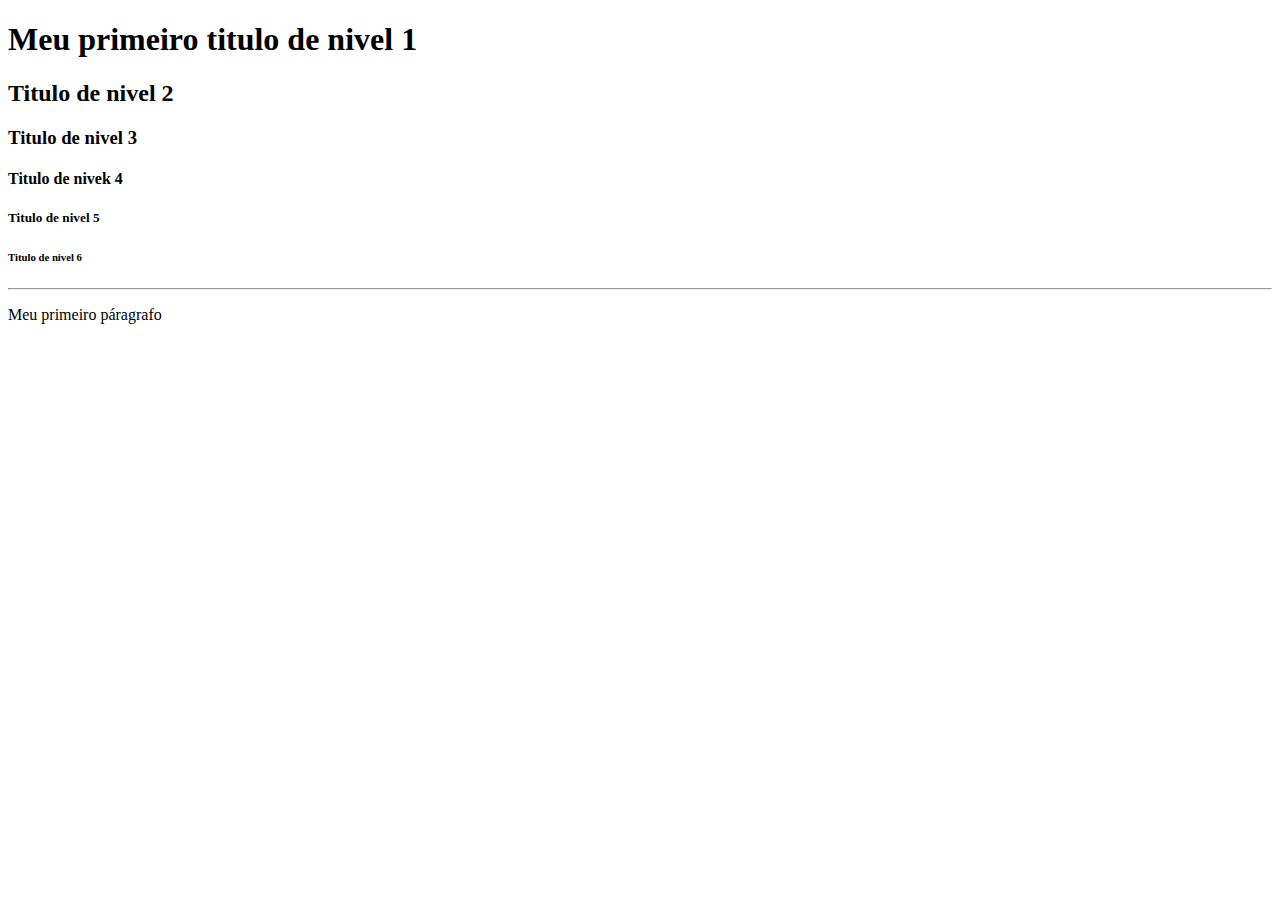
<file: index.html>
<!DOCTYPE html>
<!-- Nessa linha eu defino o idioma da página -->
<html lang="pt-br">
  <head>
    <meta charset="UTF-8" />
    <meta name="viewport" content="width=device-width, initial-scale=1.0" />
    <title>Minha Primeira Página</title>
  </head>
  <body>
    <!-- TAG h1 até h6 para definir titulos  -->
    <h1>Meu primeiro titulo de nivel 1</h1>
    <h2>Titulo de nivel 2</h2>
    <h3>Titulo de nivel 3</h3>
    <h4>Titulo de nivek 4</h4>
    <h5>Titulo de nivel 5</h5>
    <h6>Titulo de nivel 6</h6>

    <hr />
    <!-- Linha na horizontal -->

    <p>Meu primeiro páragrafo</p>
    <!-- Definir um páragrafo -->
  </body>
</html>
</file>
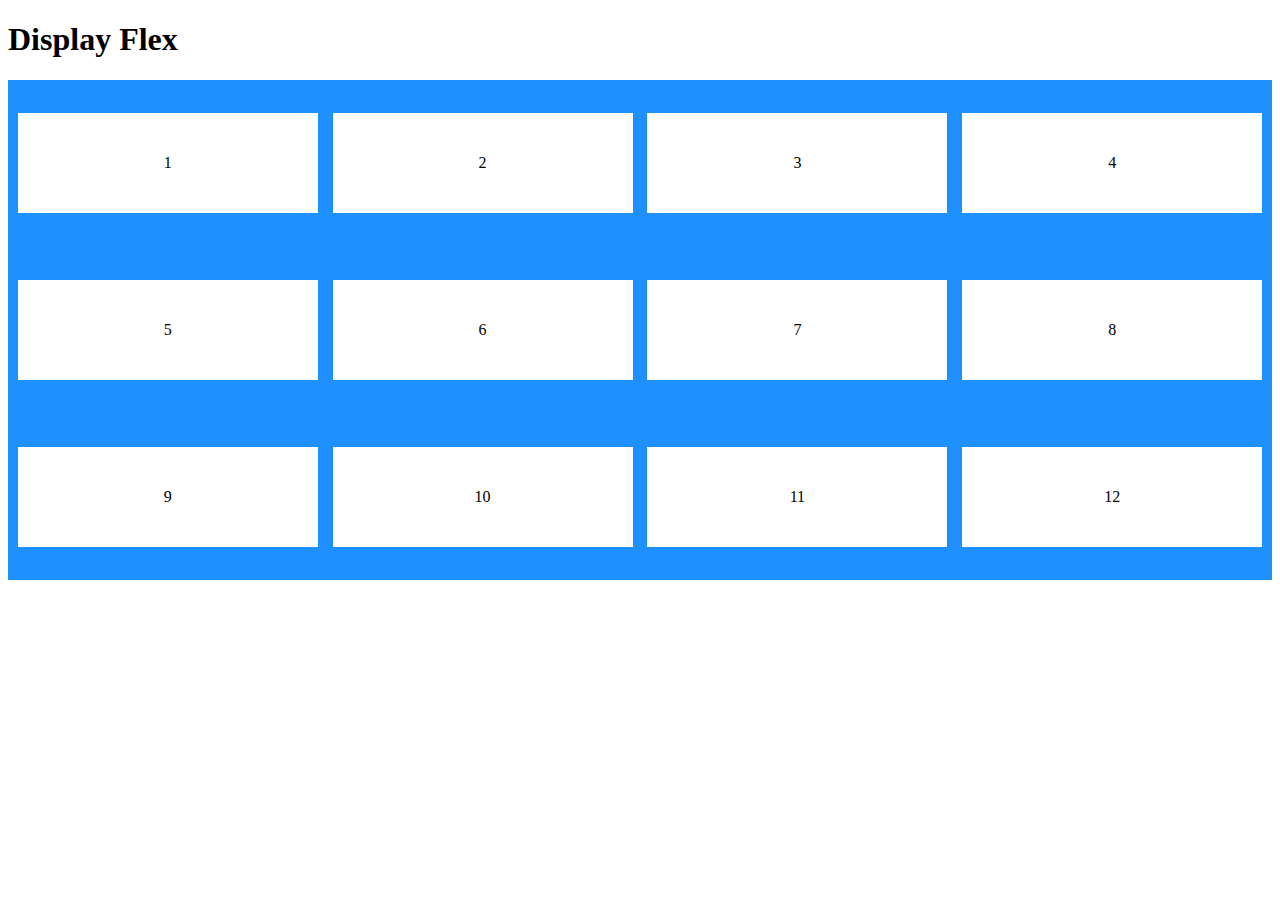
<file: Atividade 2-27-08-24/index.html>
<!DOCTYPE html>
<html lang="pt-br">
  <head>
    <meta charset="UTF-8" />
    <meta name="viewport" content="width=device-width, initial-scale=1.0" />
    <title>Document</title>
    <link rel="stylesheet" href="style.css" />
  </head>
  <body>
    <h1>Display Flex</h1>

    <div id="conteinerFlex">
      <div>1</div>
      <div>2</div>
      <div>3</div>
      <div>4</div>
      <div>5</div>
      <div>6</div>
      <div>7</div>
      <div>8</div>
      <div>9</div>
      <div>10</div>
      <div>11</div>
      <div>12</div>
    </div>
  </body>
</html>
</file>
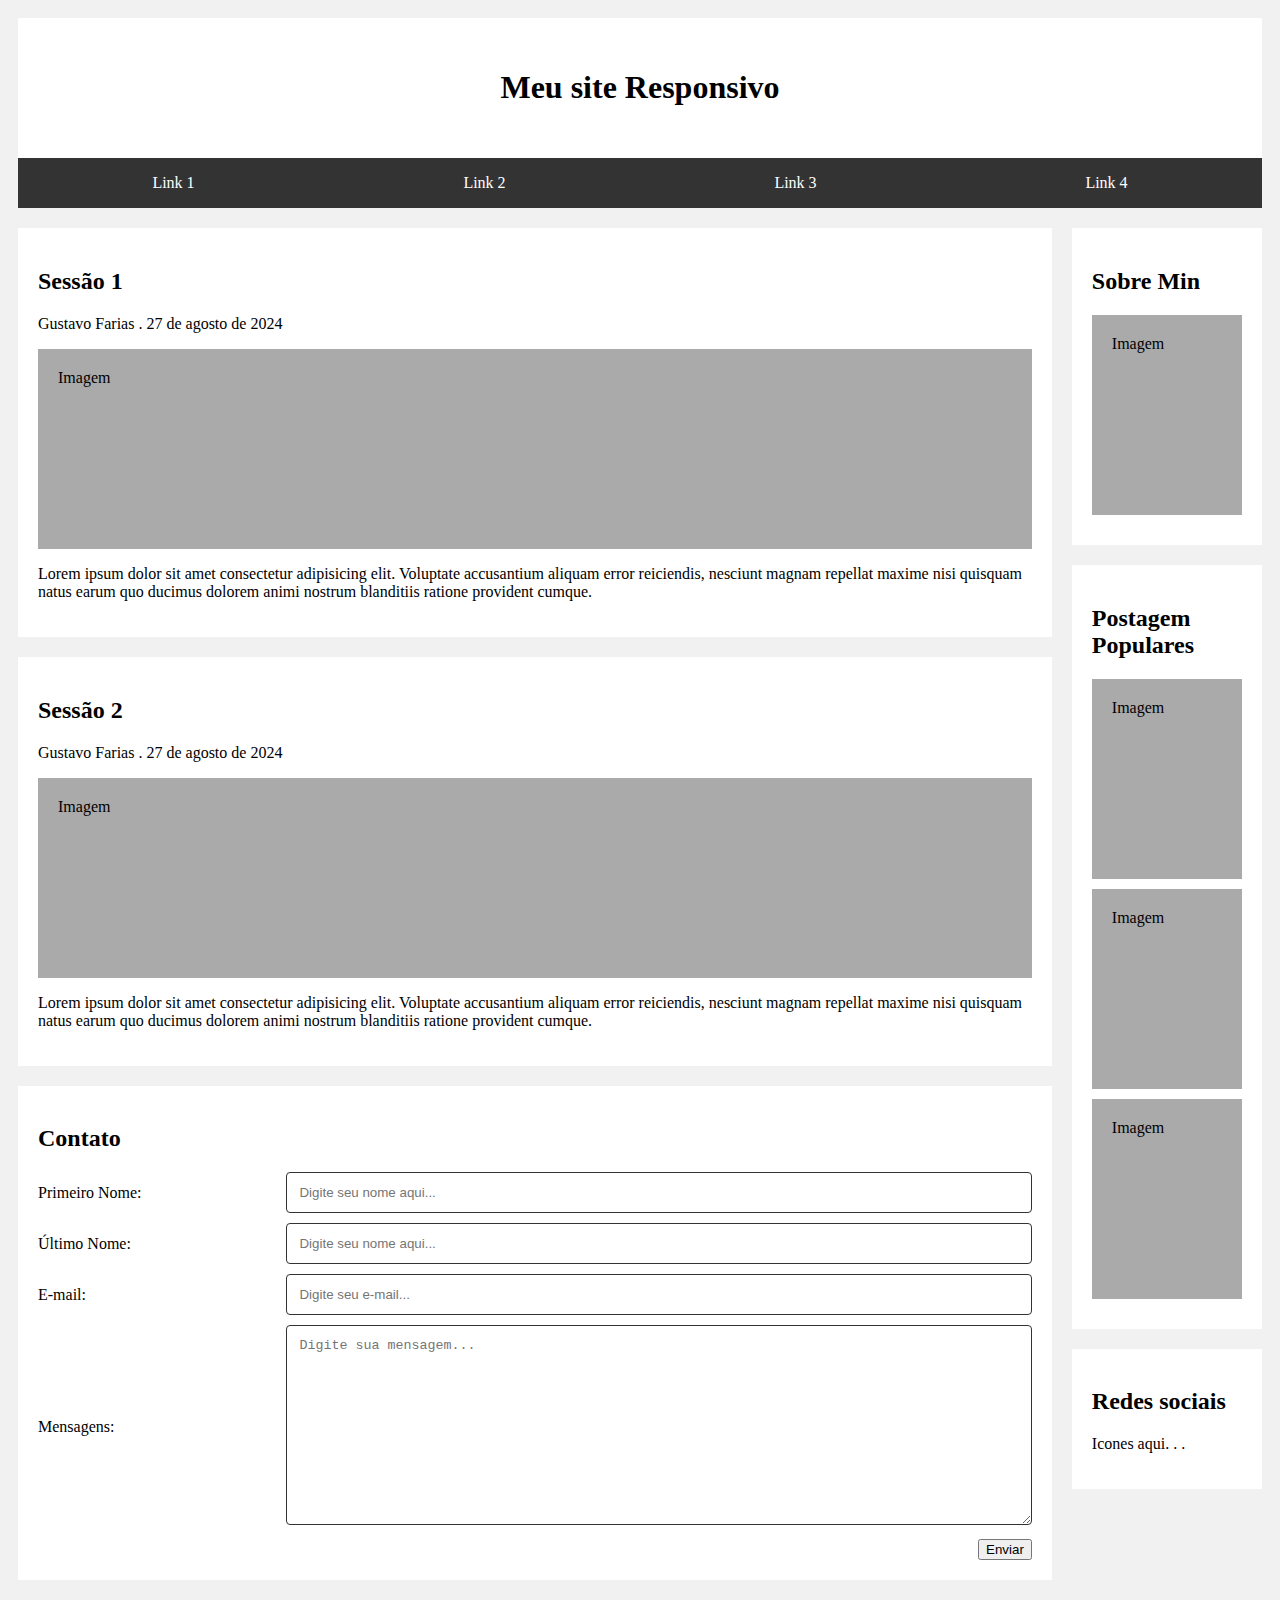
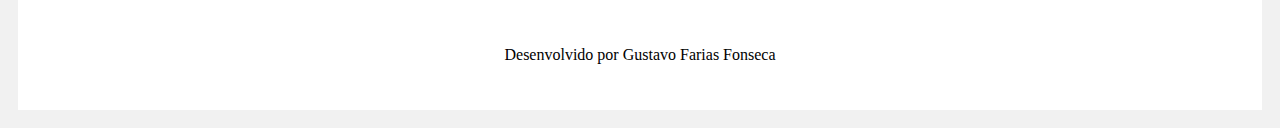
<file: Atividade 3-27-08-24/index.html>
<!DOCTYPE html>
<html lang="pt-br">
  <head>
    <meta charset="UTF-8" />
    <meta name="viewport" content="width=device-width, initial-scale=1.0" />
    <title>Document</title>
    <link rel="stylesheet" href="style.css" />
  </head>
  <body>
    <header>
      <h1>Meu site Responsivo</h1>
      
    </header>
    <nav>
      <a href="">Link 1</a>
      <a href="">Link 2</a>
      <a href="">Link 3</a>
      <a href="">Link 4</a>
    </nav>

    <main>
      <div id="Coluna1">
        <section>
          <h2>Sessão 1</h2>
          <p>Gustavo Farias . 27 de agosto de 2024</p>
          <div class="imgSection">Imagem</div>
          <p>
            Lorem ipsum dolor sit amet consectetur adipisicing elit. Voluptate
            accusantium aliquam error reiciendis, nesciunt magnam repellat
            maxime nisi quisquam natus earum quo ducimus dolorem animi nostrum
            blanditiis ratione provident cumque.
          </p>
        </section>
        <section>
          <h2>Sessão 2</h2>
          <p>Gustavo Farias . 27 de agosto de 2024</p>
          <div class="imgSection">Imagem</div>
          <p>
            Lorem ipsum dolor sit amet consectetur adipisicing elit. Voluptate
            accusantium aliquam error reiciendis, nesciunt magnam repellat
            maxime nisi quisquam natus earum quo ducimus dolorem animi nostrum
            blanditiis ratione provident cumque.
          </p>
        </section>
        <section>
            <h2>Contato</h2>
            <div class="rom">
                <div class="col-25">
                    <label>Primeiro Nome:</label>
                </div>
                <div class="col-75">
                    <input type="text" placeholder="Digite seu nome aqui...">
                </div>
            </div>
            <div class="rom">
                <div class="col-25">
                    <label>Último Nome:</label>
                </div>
                <div class="col-75">
                    <input type="text" placeholder="Digite seu nome aqui...">
                </div>
            </div>
            <div class="rom">
                <div class="col-25">
                    <label>E-mail:</label>
                </div>
                <div class="col-75">
                    <input type="email" placeholder="Digite seu e-mail...">
                </div>
            </div>
            <div class="rom">
                <div class="col-25">
                    <label>Mensagens:</label>
                </div>
                <div class="col-75">
                    <textarea placeholder="Digite sua mensagem..." ></textarea>
                </div>
            </div>
            <div class="rom">
                <button>Enviar</button>
            </div>

        </section>
      </div>
      <div id="coluna2">
        <section>
          <h2>Sobre Min</h2>
          <div class="imgSection">Imagem</div>
        </section>
        <section>
            <h2>Postagem Populares</h2>
            <div class="imgSection">Imagem </div>
            <div class="imgSection">Imagem </div>
            <div class="imgSection">Imagem</div>
        </section>
        <section>
            <h2>Redes sociais</h2>
            <p>Icones aqui. . .</p>
        </section>
      </div>
    </main>
    <footer>
        <p>Desenvolvido por Gustavo Farias Fonseca</p>
    </footer>
  </body>
</html>
</file>
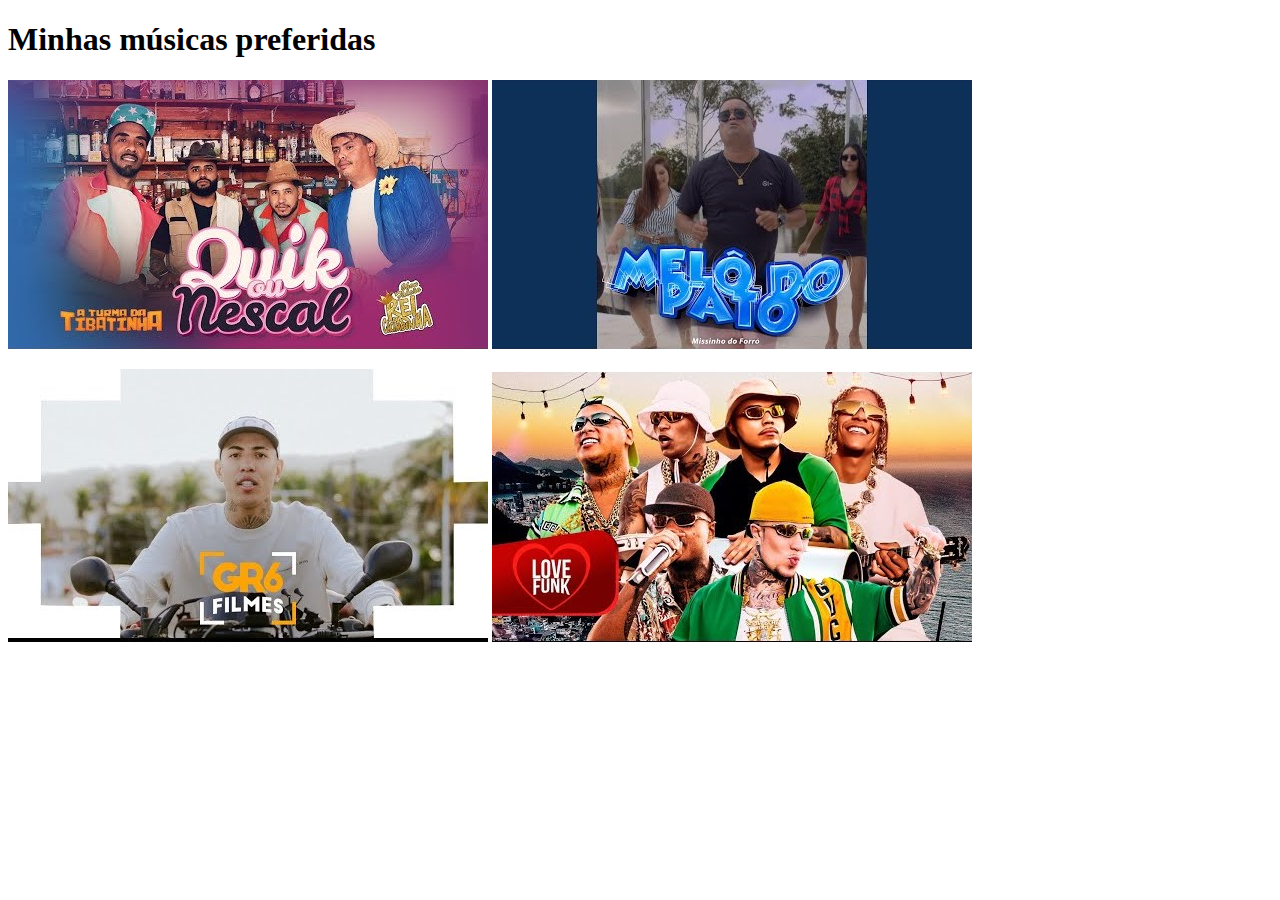
<file: Aula 3/index.html>
<!DOCTYPE html>
<html lang="pt-br">
  <head>
    <meta charset="UTF-8" />
    <meta name="viewport" content="width=device-width, initial-scale=1.0" />
    <title>Document</title>
    
  </head>
  <body>
    <h1>Minhas músicas preferidas</h1>

   <p><a href="bebaaquik.html"><img src="assets/imagens/0.jpg" alt="" /></a>

    <a href="melodopato.html"><img src="assets/imagens/melo do pato.jpg" alt="" /></a>
   </p>

<p>
   <a href="semana.html"> <img src="assets/imagens/semana interira.jpg" alt="" /></a>

   <a href="pagodin.html"> <img src="assets/imagens/vamo de pagin.jpg" alt="" /></a>
</p>



  </body>
</html>
</file>
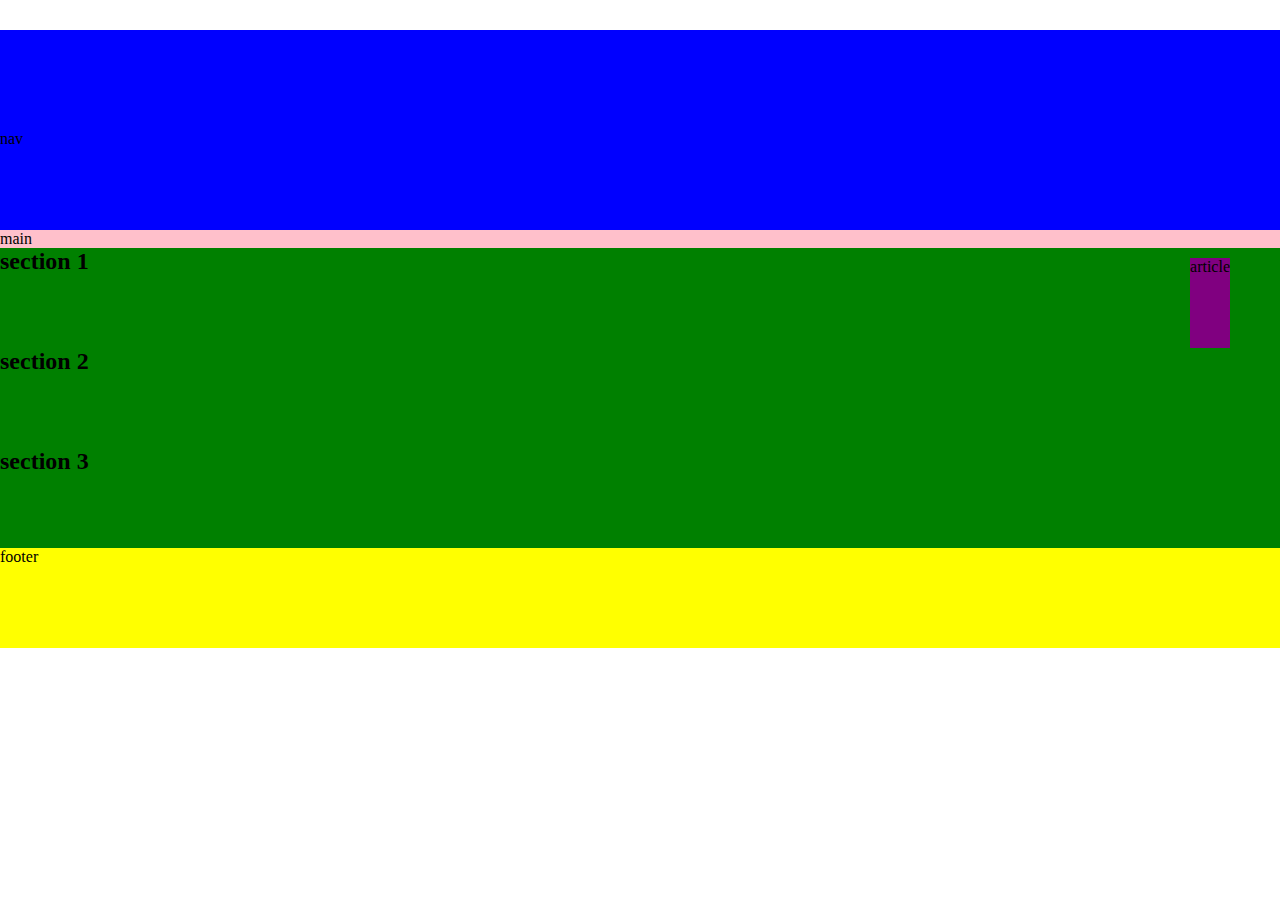
<file: Aula-26-08-24/index.html>
<!DOCTYPE html>
<html lang="pt-br">
  <head>
    <meta charset="UTF-8" />
    <meta name="viewport" content="width=device-width, initial-scale=1.0" />
    <title>Document</title>
    <link rel="stylesheet" href="style.css">
  </head>
  <body>
    <header>header</header>

    <nav>nav</nav>

    <main>
     main

      <section>
        <h2>section 1</h2>
        <article>article</article>
      </section>


      <section>
        <h2>section 2</h2>
      </section>

        
      <section>
        <h2>section 3</h2>
      </section>

    </main>
    <footer>
     footer
    </footer>
  </body>
</html>
</file>
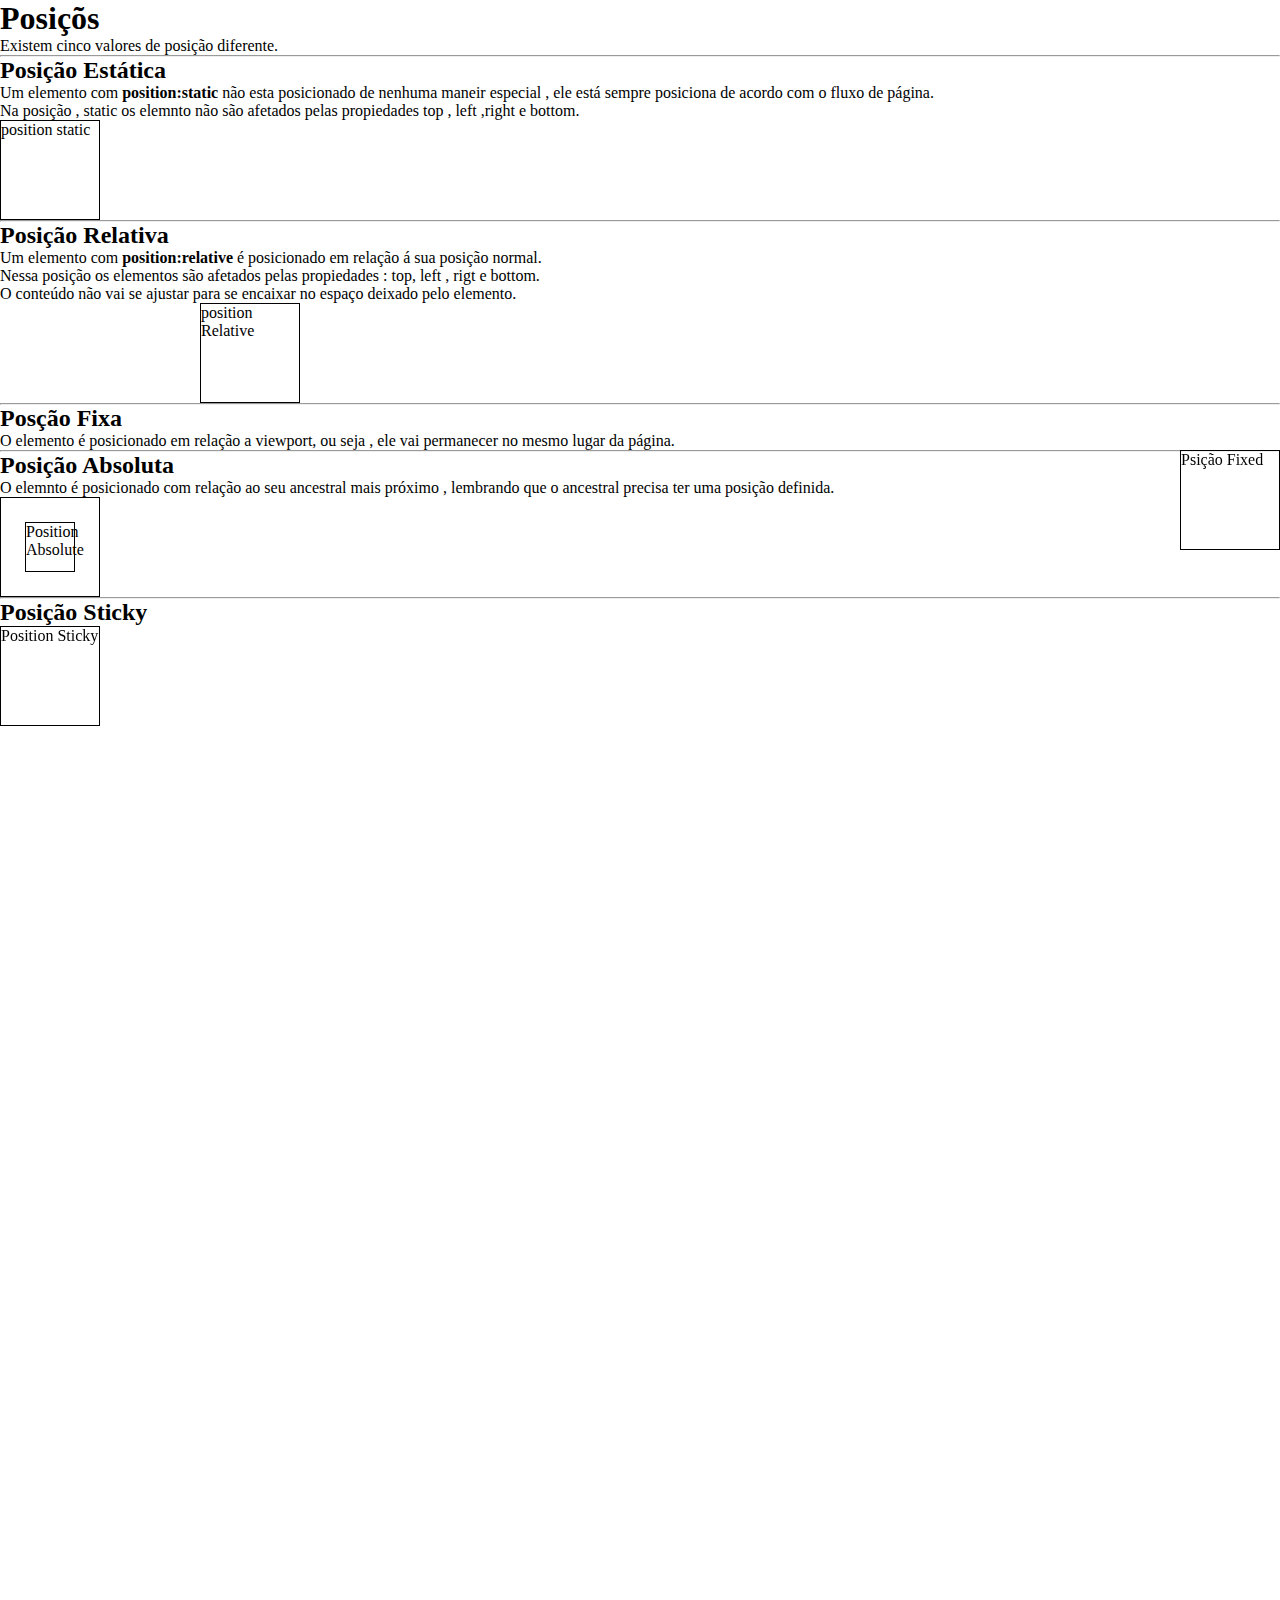
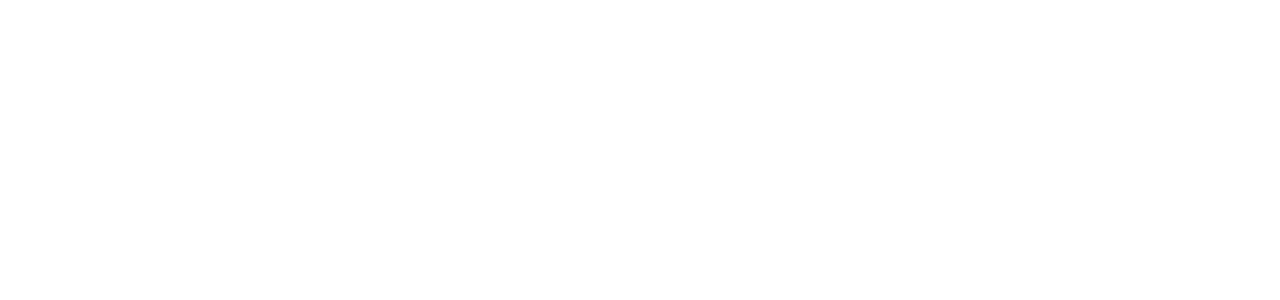
<file: Aula-27-08-24/index.html>
<!DOCTYPE html>
<html lang="pt-br">
  <head>
    <meta charset="UTF-8" />
    <meta name="viewport" content="width=device-width, initial-scale=1.0" />
    <title>Document</title>
    <link rel="stylesheet" href="style.css">
  </head>
  <body>
    <h1>Posiçõs</h1>

    <p>Existem cinco valores de posição diferente.</p>
    <hr />
    <h2>Posição Estática</h2>
    <p>
      Um elemento com <strong>position:static</strong> não esta posicionado de
      nenhuma maneir especial , ele está sempre posiciona de acordo com o fluxo
      de página.
    </p>

    <p>
      Na posição , static os elemnto não são afetados pelas propiedades top ,
      left ,right e bottom.
    </p>
    <div id="static">position static</div>

    <hr />

    <h2>Posição Relativa</h2>
    <p>
      Um elemento com <strong>position:relative</strong> é posicionado em
      relação á sua posição normal.
    </p>
    <p>
      Nessa posição os elementos são afetados pelas propiedades : top, left ,
      rigt e bottom.
    </p>
    <p>
      O conteúdo não vai se ajustar para se encaixar no espaço deixado pelo
      elemento.
    </p>
    <div id="relative">position Relative</div>

    <hr />

    <h2>Posção Fixa</h2>
    <p>O elemento é posicionado em relação a viewport, ou seja , ele vai permanecer no mesmo lugar da página.</p>
    <div id="Fixed">Psição Fixed</div>

    <hr />

    <h2>Posição Absoluta</h2>
    <p>O elemnto  é posicionado com relação ao seu ancestral mais próximo , lembrando que o ancestral  precisa ter uma posição definida.</p>
    <div id="ancestral">
        <div id="absolute">Position Absolute</div>

    </div>

    <hr />

    <h2>Posição Sticky</h2>
    <div id="sticky">Position Sticky</div>
  </body>
</html>
</file>
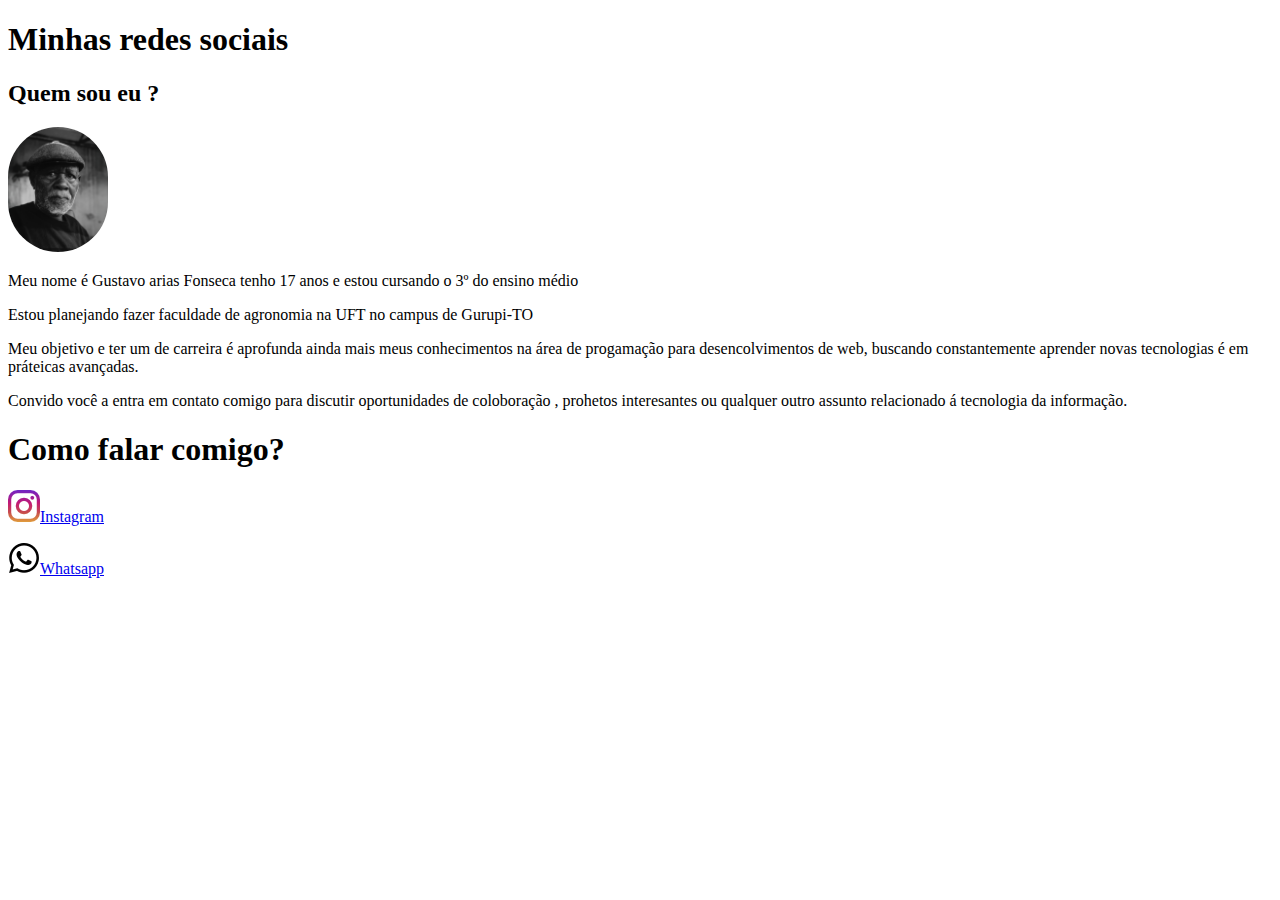
<file: Tarefa/index.html>
<!DOCTYPE html>
<html lang="pt-br">
  <head>
    <meta charset="UTF-8" />
    <meta name="viewport" content="width=device-width, initial-scale=1.0" />
    <title>Document</title>
  </head>
  <body>
    <h1>Minhas redes sociais</h1>

    <h2>Quem sou eu ?</h2>

    <img id="minhafoto" width="100px" src="assets/pexels-davdkuko-27739076.jpg" alt="" /> 
    <link rel="stylesheet" href="style.css" />

    <p>
      Meu nome é Gustavo arias Fonseca tenho 17 anos e estou cursando o 3º do
      ensino médio
    </p>

    <p>
      Estou planejando fazer faculdade de agronomia na UFT no campus de
      Gurupi-TO
    </p>

    <p>
      Meu objetivo e ter um de carreira é aprofunda ainda mais meus
      conhecimentos na área de progamação para desencolvimentos de web, buscando
      constantemente aprender novas tecnologias é em práteicas avançadas.
    </p>

    <p>
      Convido você a entra em contato comigo para discutir oportunidades de
      coloboração , prohetos interesantes ou qualquer outro assunto relacionado
      á tecnologia da informação.
    </p>

    <h1>Como falar comigo?</h1>

    <p>
        <a target="_blank" id="linkH1" href="https://www.instagram.com/gfariasx/"><img src="assets/instagram.png" alt="">Instagram</a>
    </p>

    <a id="linkH1" href="https://wa.me/qr/W6BYCQKMXYXPM1">
        
      </a>

      <p>
        <a target="_blank" id="linkH1" href="https://wa.me/qr/W6BYCQKMXYXPM1"><img src="assets/whatsapp.png" alt="">Whatsapp</a>
    </p>


    

  </body>
</html>
</file>
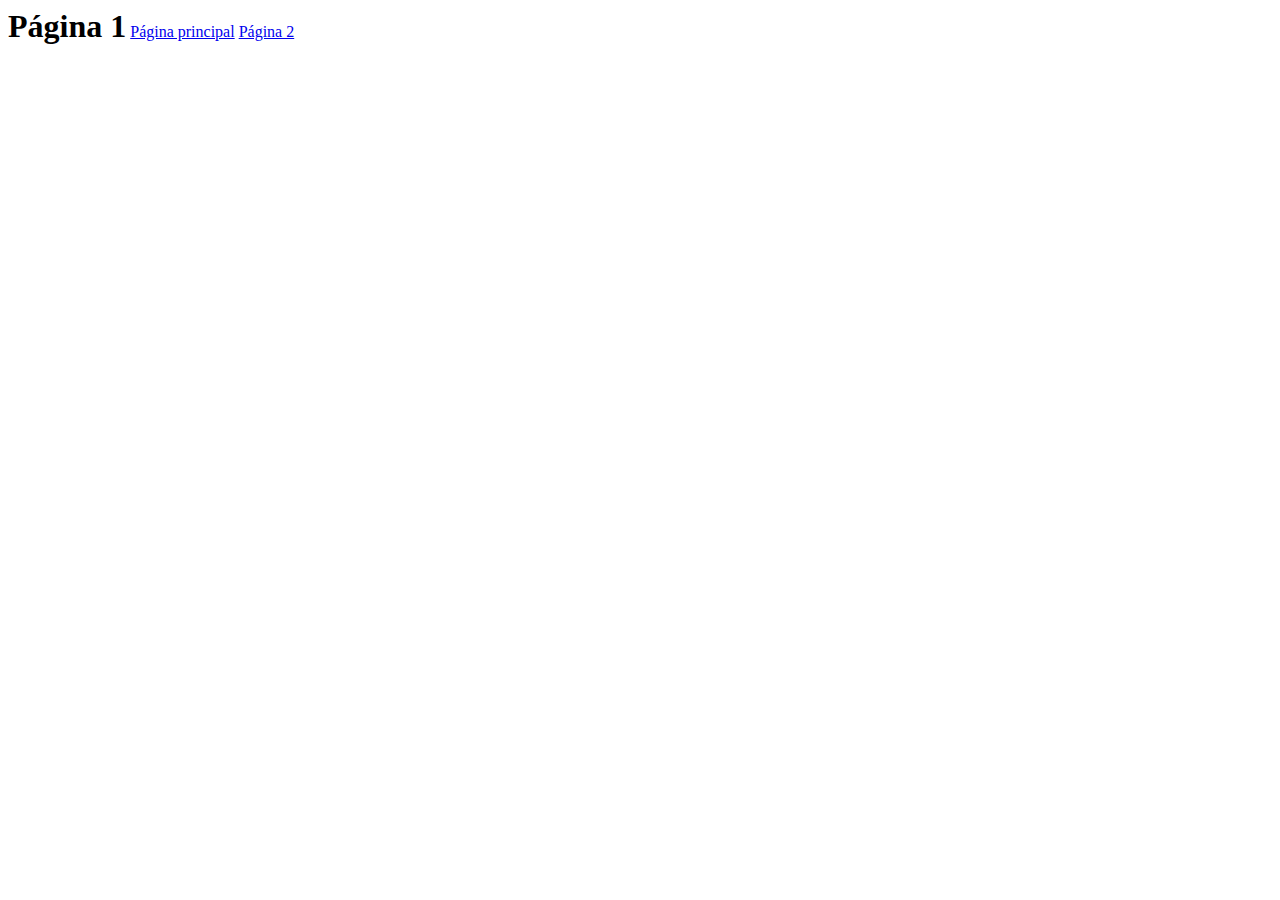
<file: Aula 2/pagina1.html>
<!DOCTYPE html>
<html lang="pt-br">
<head>
    <meta charset="UTF-8">
    <meta name="viewport" content="width=device-width, initial-scale=1.0">
    <title>Document</title>
    <link rel="stylesheet" href="style.css">
</head>
<body>
    <h1>Página 1</h1>

    <a href="index.html">Página principal</a>

    <a href="pagina2.html">Página 2</a>
    
</body>
</html>
</file>
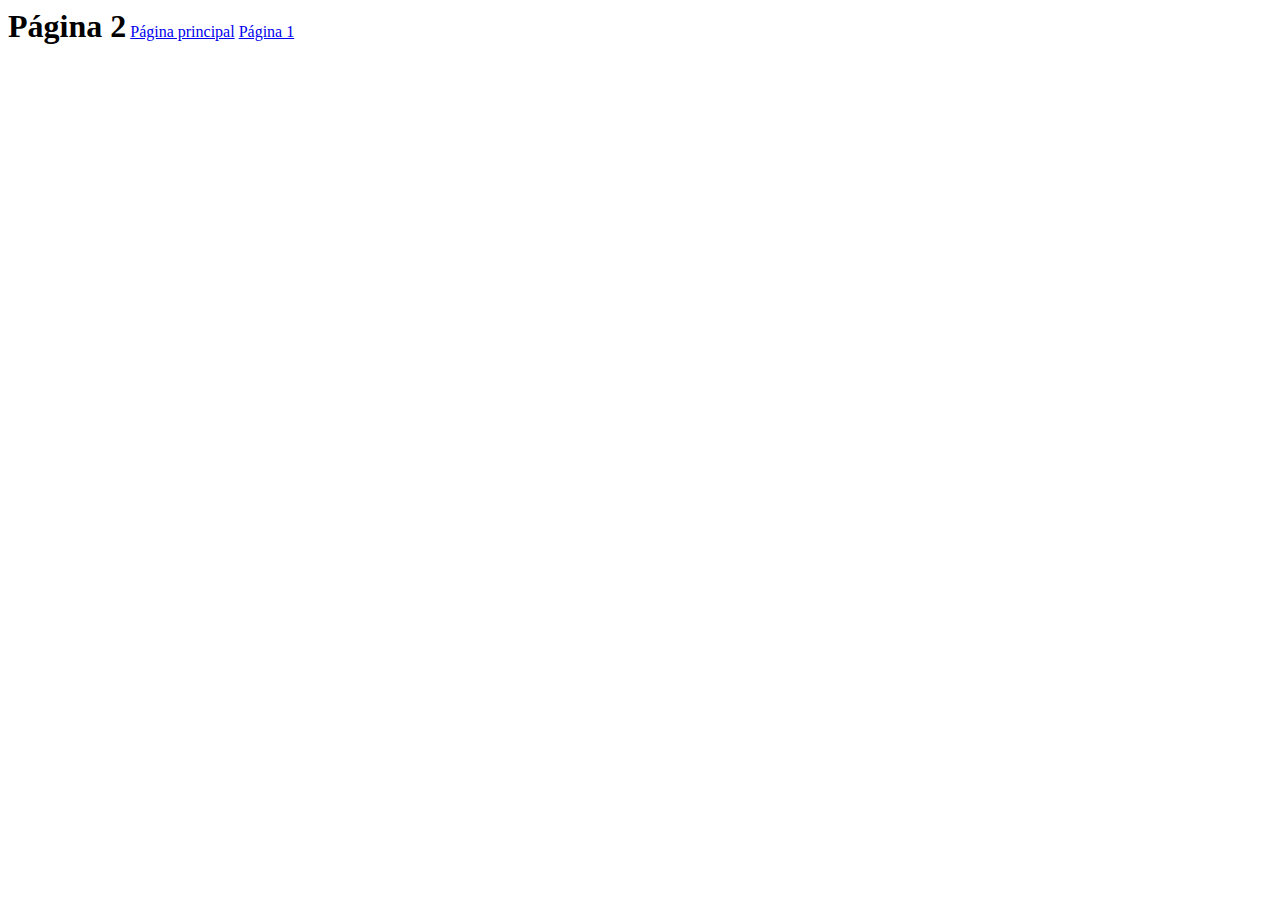
<file: Aula 2/pagina2.html>
<!DOCTYPE html>
<html lang="pt-br">
<head>
    <meta charset="UTF-8">
    <meta name="viewport" content="width=device-width, initial-scale=1.0">
    <title>Document</title>
    <link rel="stylesheet" href="style.css">
</head>
<body>
    <h1>Página 2</h1>

    <a href="index.html">Página principal</a>

    <a href="pagina1.html">Página 1</a>
    
</body>
</html>
</file>
<file: Atividade 2-27-08-24/style.css>
#conteinerFlex {
    display: flex;
    background-color: dodgerblue;
    flex-direction: row;
    justify-content:space-evenly;  /* center , space-evenly , space-around , space-between*/
    align-items: center;  
    height: 500px;
    flex-wrap: wrap;
}

#conteinerFlex div {
width: 300px;
height: 100px;
background-color: white;
margin: 5px;
/* text-align: center;
line-height: 50px; */
display: flex;
align-items: center;
justify-content: center;
}
</file>
<file: Atividade 3-27-08-24/style.css>
* {
  box-sizing: border-box;
}

body {
  background-color: #f1f1f1;
  padding: 10px;
}

header {
  padding: 30px;
  text-align: center;
  background-color: white;
}

nav {
  background-color: #333;
  display: flex;
  margin-bottom: 20px;
}

nav a {
  text-decoration: none;
  color: white;
  padding: 16px;
  display: block;
  flex: 1;
  text-align: center;
}

nav a:hover {
  background: #aaa;
}

main {
  display: flex;
}

#coluna1 {
  width: 75%;
  

  
}

#coluna2 {
  width: 25%;
 padding-left: 20px; /* aqui */
  
}

section {
  background: white;
  padding: 20px;
  margin-bottom: 20px;
  
}

.imgSection {
  width: 100%;
  height: 200px;
  background: #aaa;
  margin-bottom: 10px;
  padding: 20px;
}

.rom {
  display: flex;
  margin-top: 10px;
  justify-content: end;
}

.col-25 {
  width: 25%;
  display: flex;
  align-items: center;
}

.col-75 {
  width: 75%;
}

input[type='text'], input[type='email'], textarea{
  width: 100%;
  padding: 12px;
  border: 1px solid #333;
  border-radius: 4px;
}

textarea{
  height: 200px;
}



footer{
  padding: 30px;
  text-align: center;
  background: white;
}
</file>
<file: Aula-26-08-24/style.css>
*{
   margin: 0;  
   padding: 0;
}

header {
   height: 100px;
   width: 100%;
   background-color: red;
   position: fixed;  /* static (padão) - relative - absolute */

}

nav {
    margin-top: 30px;
    padding-top: 100px;
    height: 100px;
    background-color: blue;
    position: relative;
    top:auto;
}
   

main {
    height: auto;
    background-color:pink;
}

section {
    height: 100px;
    background-color:green;
    position: relative;
}

article {
    height: 100px;
    background-color:purple;
    position: absolute;
    right: 50px;
    top: 10px 
}
    
footer {
    height: 100px;
    background-color:yellow;
}
</file>
<file: Aula-27-08-24/style.css>
* {
  box-sizing: border-box;
  margin: 0;
  padding: 0;
}

body {
  height: calc(100vh + 1000px);
}

div {
  border: 1px solid black;
  width: 100px;
  height: 100px;
}

#static {
  left: 100px;
}

#relative {
  position: relative;
  left: 200px;
}

#Fixed {
  position: fixed;
  right: 0;
  top: 50%;
}

#ancestral {
    position: relative;
}

#absolute {
    position: absolute;
    width: 50px;
    height: 50px;
    left: 50%;
    top: 50%;
    transform: translate(-50%,-50%);
}

#sticky {
    position: sticky;
    top: 0;
}
</file>
<file: Tarefa/style.css>
#minhafoto{

  border-radius: 50px;
    
    

}
</file>
<file: Aula 2/style.css>
*{
    box-sizing: border-box;
}

h1{
    text-decoration: none; 
    display: inline;
}

#linkH1 {
    text-decoration: none;
    color: black;
    
}

.linkAbsolut {
   text-decoration: none;
background-color: black;
color: greenyellow;
display: block;
width: 100%; /* definir largura */
height: 50px; /* definir altura  */
line-height: 50px; /*  definir altura da linha  */
text-align: center; /* alinhar texto no centro  */
/* border-radius: 20px; */ /* tamanho da borda  */
/* border: 3px solid rgb(122, 50, 205); */    /* cor da borda e tamanho */
/* margin: 10px 10px 10px 10px; */     /*  top ->rigth->botton->left */
/* margin: 10px 10px; *//* top e botton  -> right e left*/
margin: 10px auto;
font-size: 25px; /* tamanho da fonte  */
}

.linkRelative {
    text-decoration: none;
    background-color:dodgerblue;
    color: white;
    display: block;
    width: 100%;
    height: 50px;
    line-height:50px ;
    text-align: center;
    margin: 10px auto;

}

.linkAbsolut:hover{
    color: black;
    background-color: greenyellow;
}

.linkRelative:hover {
    color: dodgerblue;
    background-color: white;
    border: 2px solid dodgerblue
    ;
}


/* 

Abrir comentário
SHIFT + ALT +A
ou 
CTRL + ; 

 */
</file>
